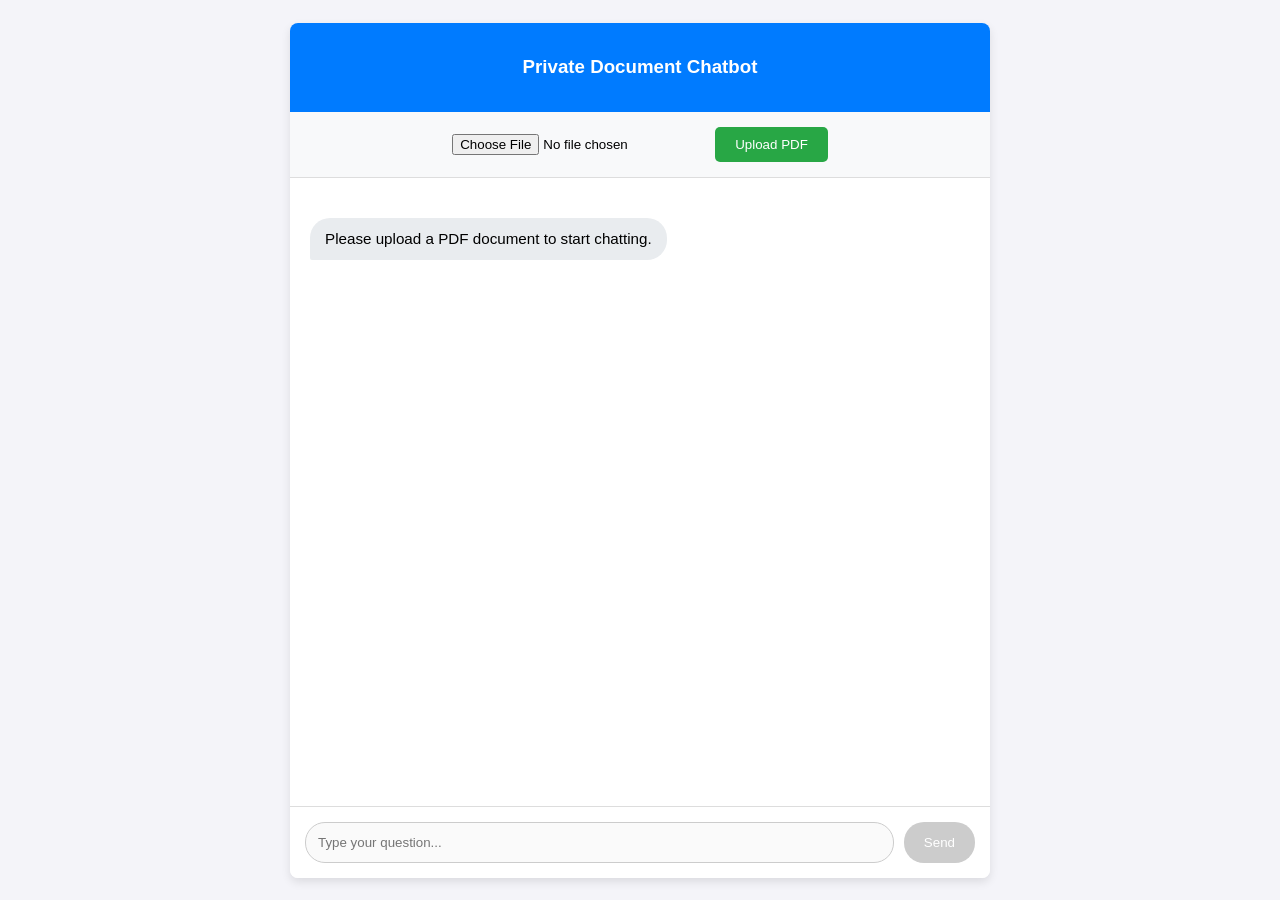
<file: templates/index.html>
<!DOCTYPE html>
<html lang="en">
<head>
    <meta charset="UTF-8">
    <meta name="viewport" content="width=device-width, initial-scale=1.0">
    <title>PDF Chatbot</title>
    <style>
        body { font-family: 'Segoe UI', Tahoma, Geneva, Verdana, sans-serif; background-color: #f4f4f9; display: flex; justify-content: center; height: 100vh; margin: 0; }
        .container { width: 100%; max-width: 700px; background: white; box-shadow: 0 4px 10px rgba(0,0,0,0.1); display: flex; flex-direction: column; height: 95vh; margin-top: 2.5vh; border-radius: 8px; overflow: hidden; }
        
        /* Top Section: Header & Upload */
        .header { background: #007bff; color: white; padding: 15px; text-align: center; }
        .upload-area { background: #f8f9fa; padding: 15px; border-bottom: 1px solid #ddd; display: flex; gap: 10px; align-items: center; justify-content: center;}
        
        /* Chat Section */
        .chat-box { flex: 1; padding: 20px; overflow-y: auto; display: flex; flex-direction: column; gap: 10px; background: #fff; }
        .message { padding: 10px 15px; border-radius: 20px; max-width: 80%; line-height: 1.4; font-size: 0.95rem; }
        .user-message { background-color: #007bff; color: white; align-self: flex-end; border-bottom-right-radius: 2px; }
        .bot-message { background-color: #e9ecef; color: black; align-self: flex-start; border-bottom-left-radius: 2px; }
        
        /* Input Section */
        .input-area { padding: 15px; border-top: 1px solid #ddd; display: flex; gap: 10px; background: white; }
        input[type="text"] { flex: 1; padding: 12px; border: 1px solid #ccc; border-radius: 20px; outline: none; }
        
        /* Buttons */
        button { border: none; padding: 10px 20px; border-radius: 20px; cursor: pointer; color: white; transition: background 0.2s; }
        .upload-btn { background: #28a745; border-radius: 5px; }
        .upload-btn:hover { background: #218838; }
        .send-btn { background: #007bff; }
        .send-btn:hover { background: #0056b3; }
        button:disabled { background: #ccc; cursor: not-allowed; }

        .status { font-size: 0.8em; text-align: center; color: #666; margin-bottom: 5px; min-height: 1.2em; }
    </style>
</head>
<body>

<div class="container">
    <div class="header"><h3>Private Document Chatbot</h3></div>
    
    <div class="upload-area">
        <input type="file" id="pdf-file" accept=".pdf">
        <button class="upload-btn" onclick="uploadFile()" id="upload-btn">Upload PDF</button>
    </div>
    <div class="status" id="status-msg"></div>

    <div class="chat-box" id="chat-box">
        <div class="message bot-message">Please upload a PDF document to start chatting.</div>
    </div>

    <div class="input-area">
        <input type="text" id="user-input" placeholder="Type your question..." disabled>
        <button class="send-btn" onclick="sendMessage()" id="send-btn" disabled>Send</button>
    </div>
</div>

<script>
    // Generate a unique session ID for this browser tab
    const sessionId = Math.random().toString(36).substring(7);

    async function uploadFile() {
        const fileInput = document.getElementById('pdf-file');
        const file = fileInput.files[0];
        const statusMsg = document.getElementById('status-msg');
        const uploadBtn = document.getElementById('upload-btn');

        if (!file) {
            alert("Please select a file first.");
            return;
        }

        const formData = new FormData();
        formData.append('file', file);
        formData.append('session_id', sessionId);

        statusMsg.innerText = "Processing file... please wait.";
        uploadBtn.disabled = true;

        try {
            const response = await fetch('/upload', {
                method: 'POST',
                body: formData
            });

            const result = await response.json();
            
            if (response.ok) {
                statusMsg.innerText = "File uploaded! You can now chat.";
                statusMsg.style.color = "green";
                
                // Enable Chat Controls
                document.getElementById('user-input').disabled = false;
                document.getElementById('send-btn').disabled = false;
                addMessage("I have read the document. What would you like to know?", 'bot-message');
            } else {
                statusMsg.innerText = "Error: " + result.error;
                statusMsg.style.color = "red";
                uploadBtn.disabled = false;
            }
        } catch (error) {
            console.error(error);
            statusMsg.innerText = "Upload failed.";
            uploadBtn.disabled = false;
        }
    }

    async function sendMessage() {
        const inputField = document.getElementById("user-input");
        const sendBtn = document.getElementById("send-btn");
        const text = inputField.value.trim();
        
        if (!text) return;

        // 1. Show User Message
        addMessage(text, 'user-message');
        inputField.value = "";
        inputField.disabled = true;
        sendBtn.disabled = true;

        try {
            // 2. Send to Backend
            const response = await fetch('/chat', {
                method: 'POST',
                headers: { 'Content-Type': 'application/json' },
                body: JSON.stringify({ message: text, session_id: sessionId })
            });

            const data = await response.json();
            
            // 3. Show Bot Response
            if (data.answer) {
                addMessage(data.answer, 'bot-message');
            } else {
                addMessage(data.answer || "Error occurred", 'bot-message');
            }

        } catch (error) {
            addMessage("Error: Could not reach server.", 'bot-message');
        } finally {
            inputField.disabled = false;
            sendBtn.disabled = false;
            inputField.focus();
        }
    }

    function addMessage(text, className) {
        const chatBox = document.getElementById("chat-box");
        const div = document.createElement("div");
        div.className = `message ${className}`;
        div.innerText = text;
        chatBox.appendChild(div);
        chatBox.scrollTop = chatBox.scrollHeight;
    }
    
    // Enable "Enter" key to send
    document.getElementById("user-input").addEventListener("keypress", function(event) {
        if (event.key === "Enter") sendMessage();
    });
</script>

</body>
</html>
</file>
